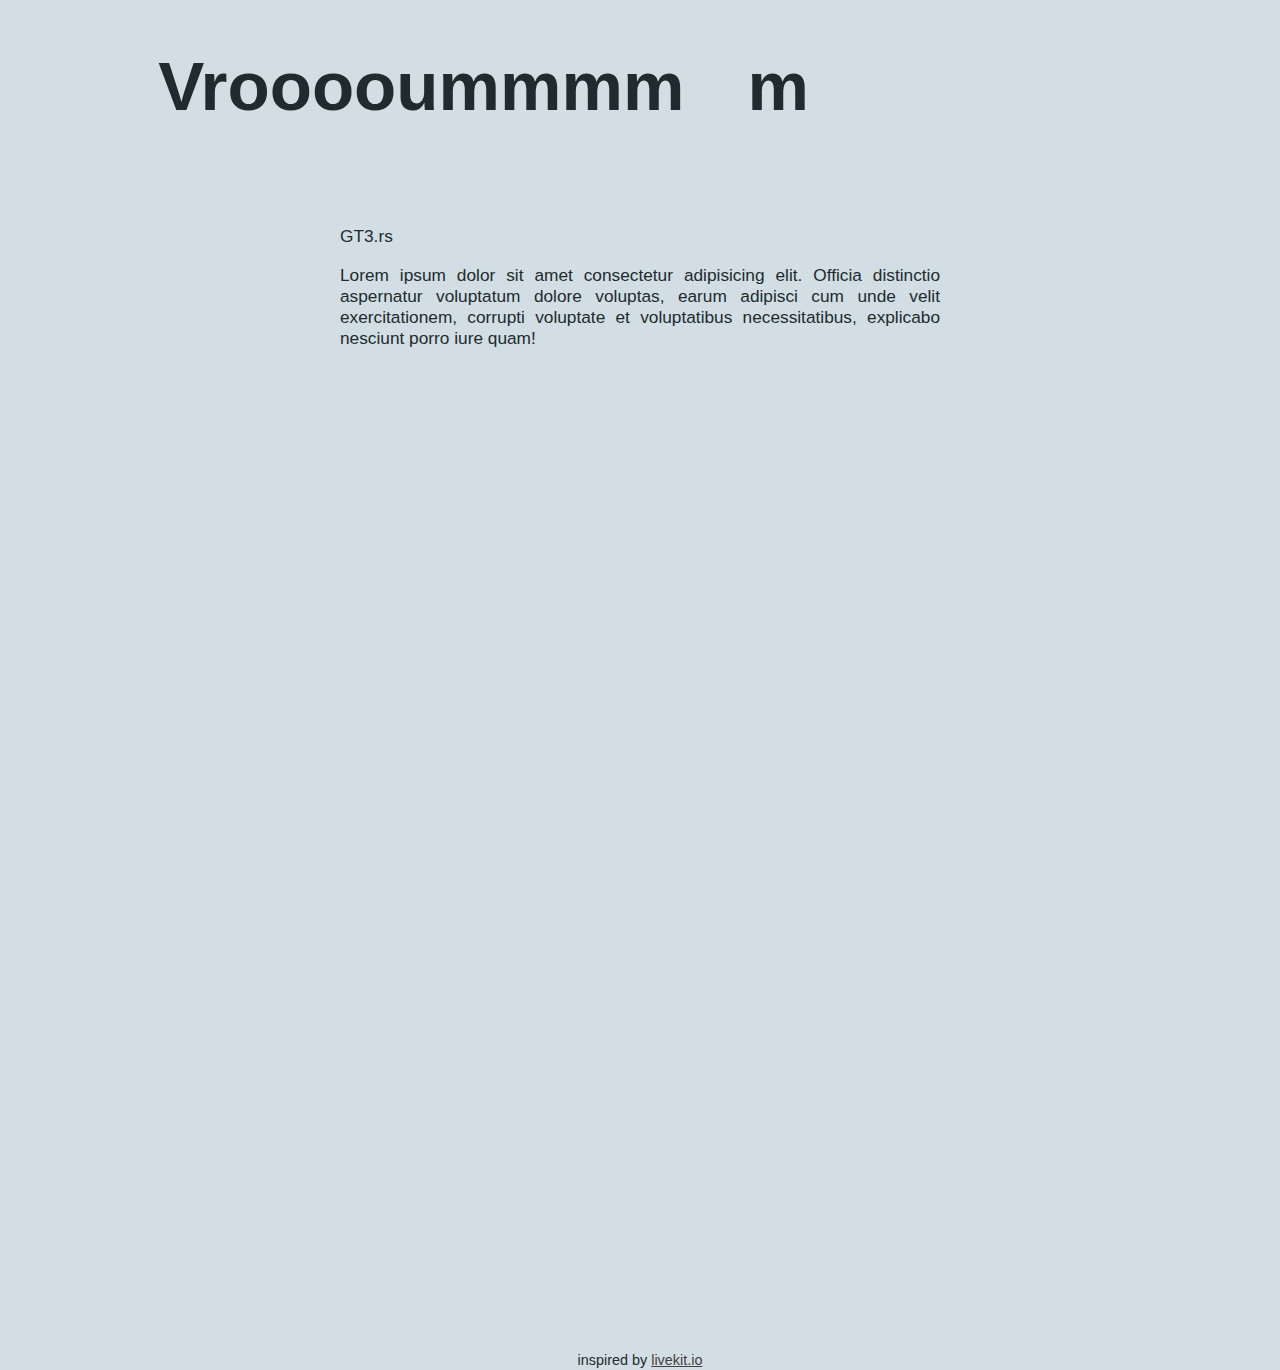
<file: index.html>
<!DOCTYPE html>
<html lang="en">
<head>
    <meta charset="UTF-8">
    <link rel="stylesheet" href="./css/style.css">
    <link rel="stylesheet" href="./css/blur_effect.css">
    <meta name="viewport" content="width=device-width, initial-scale=1.0">
    <title>GT3.rs</title>
    <meta name="description" content="Vrooooummmmmmm">
</head>
<body>
    <h1 class="title" id="text">
        Vrooooummmmmmmcoubeh
    </h1>

    <div class="content">
        <p>
            GT3.rs 
        </p>
        <p>
            Lorem ipsum dolor sit amet consectetur adipisicing elit. Officia distinctio aspernatur voluptatum dolore voluptas, earum adipisci cum unde velit exercitationem, corrupti voluptate et voluptatibus necessitatibus, explicabo nesciunt porro iure quam!
        </p>
    </div>

    <div class="full-height"></div>

    <footer>
        <small>
            inspired by <a href="https://livekit.io/">livekit.io</a>
        </small>
    </footer>

    <script src="./script.js"></script>
</body>
</html>
</file>
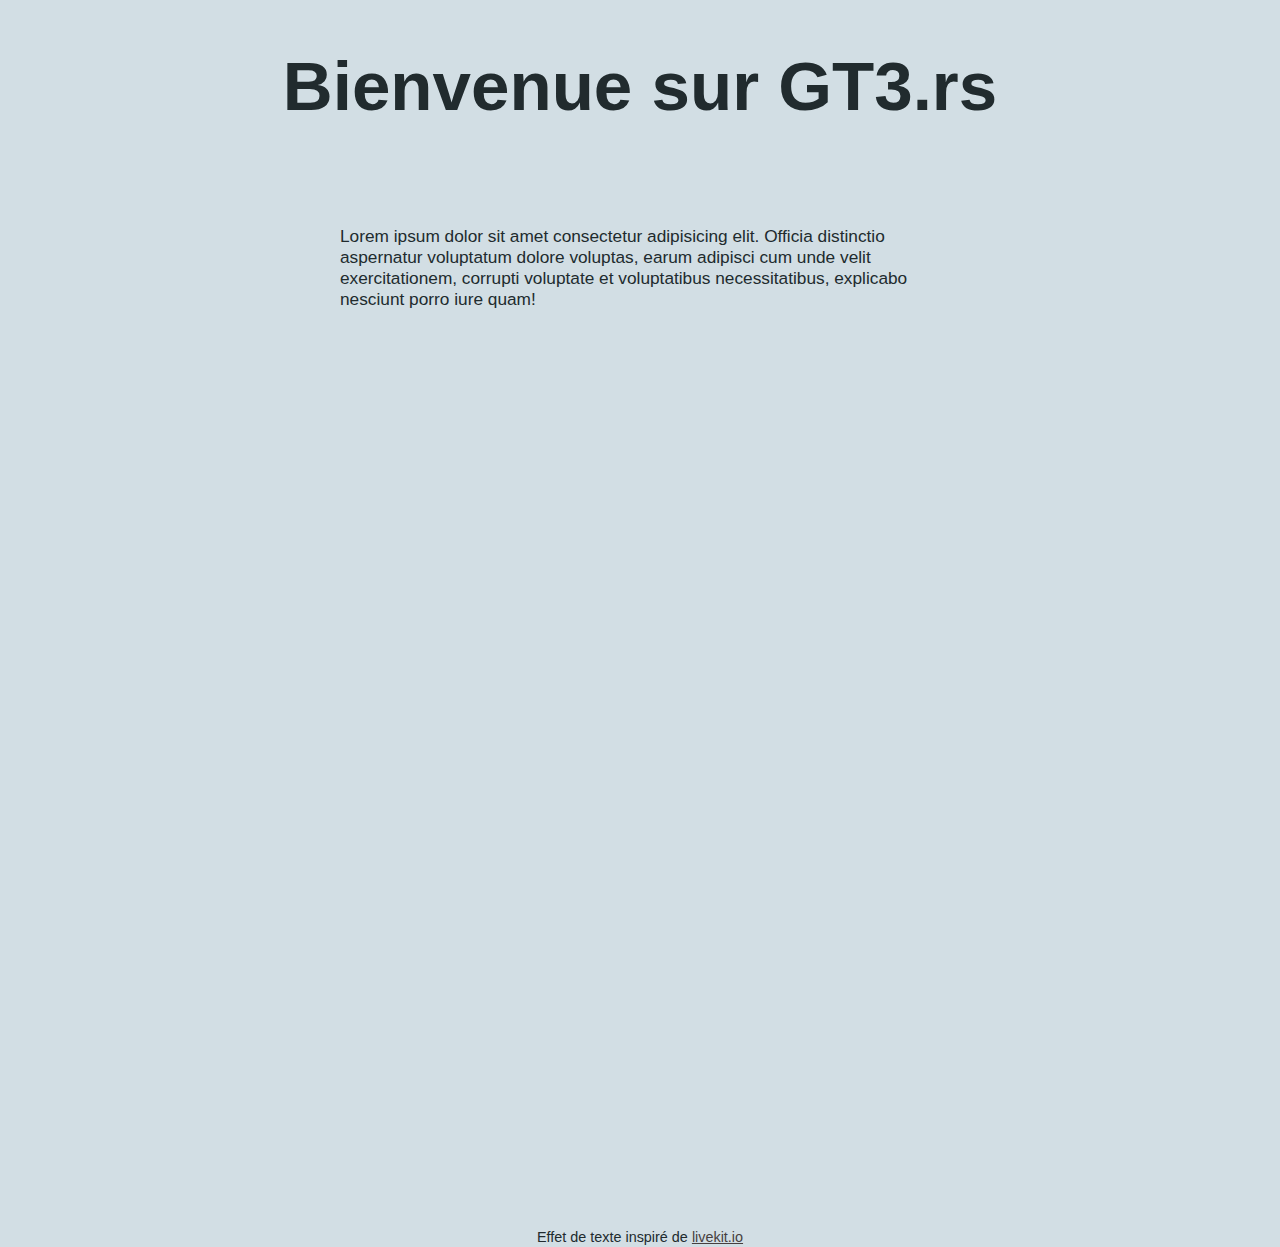
<file: src/index.html>
<!DOCTYPE html>
<html lang="en">
<head>
    <meta charset="UTF-8">
    <link rel="stylesheet" href="./css/style.css">
    <link rel="stylesheet" href="./css/blur_effect.css">
    <link rel="stylesheet" href="./css/disappear_effect.css">
    <meta name="viewport" content="width=device-width, initial-scale=1.0">
    <title>GT3.rs</title>
    <meta name="description" content="Vrooooummmmmmm">
</head>

<body onload="unblur('gt3rs')">
    <h1 id="title" onclick="restartAnimation('title')">
        Bienvenue sur <span id="gt3rs">GT3.rs</span>
    </h1>

    <div class="content full-height">
        <p>
            Lorem ipsum dolor sit amet consectetur adipisicing elit. Officia distinctio aspernatur voluptatum dolore voluptas, earum adipisci cum unde velit exercitationem, corrupti voluptate et voluptatibus necessitatibus, explicabo nesciunt porro iure quam!
        </p>
    </div>

    <script src="./script.js"></script>
</body>

<footer>
    <small onclick="unblur('footer')">
        Effet de texte inspiré de <a id="footer" href="https://livekit.io/">livekit.io</a>
    </small>
</footer>
</html>
</file>
<file: css/style.css>
:root {
  font-family: 'Lucida Sans', 'Lucida Sans Regular', 'Lucida Grande', 'Lucida Sans Unicode', Geneva, Verdana, sans-serif;
  font-size: 1.08rem;
}

h1 {
  font-size: 4rem;
  word-break: break-all;
}

h2 {
  font-size: 3rem;
}

h3 {
  font-size: 1.5rem;
}

.full-height {
  min-height: 100vh;
}

.content {
  margin: 100px auto;
  width: 600px;
  max-width: 90vw;
  text-align: justify;
}

body {
  margin: auto;
  text-align: center;
}

@media (prefers-color-scheme: dark) {
  body {
    color: #d2dee4;
    background-color: #212b2e;
    transition: 1s;
  }

  a {
    color: rgb(201, 178, 178);
  }
}

@media (prefers-color-scheme: light) {
  body {
    color: #212b2e;
    background-color: #d2dee4;
    transition: 1s;
  }

  a {
    color: rgb(71, 63, 63);
  }
}
</file>
<file: css/blur_effect.css>
:root {
    --initial-blur: blur(10px);
}

.text-animation-initial-state {
    opacity: 0;
    scale: 0.7;
    filter: var(--initial-blur);
}

@keyframes unblur {
    from {
        opacity: 0;
        filter: var(--initial-blur);
    }

    to {
        filter: blur(0);
        opacity: 1;
        padding: 0 !important;
    }
}

.animate_blur {
    animation-name: unblur;
    animation-duration: 1.5s;
}

.animate_padding {
    padding: 0px !important;
    transition: 1s;
}
</file>
<file: src/css/style.css>
:root {
  font-family: 'Lucida Sans', 'Lucida Sans Regular', 'Lucida Grande', 'Lucida Sans Unicode', Geneva, Verdana, sans-serif;
  font-size: 1.08rem;
}

h1 {
  font-size: 4rem;
}

h2 {
  font-size: 3rem;
}

h3 {
  font-size: 1.5rem;
}

.full-height {
  min-height: 100vh;
}

.content {
  margin: 100px auto;
  width: 600px;
  max-width: 90vw;
  text-align: left;
}

body {
  margin: auto;
  text-align: center;
}

#title:hover {
  cursor: pointer;
}

@media (prefers-color-scheme: dark) {
  body {
    color: #d2dee4;
    background-color: #212b2e;
    transition: 1s;
  }

  a {
    color: rgb(201, 178, 178);
  }
}

@media (prefers-color-scheme: light) {
  body {
    color: #212b2e;
    background-color: #d2dee4;
    transition: 1s;
  }

  a {
    color: rgb(71, 63, 63);
  }
}

@media screen and (max-width: 600px) {
  h1 {
    font-size: 4vmax;
  }
}
</file>
<file: src/css/blur_effect.css>
:root {
    --initial-blur: blur(10px);
}

.text-animation-initial-state {
    opacity: 0;
    filter: var(--initial-blur);
}

@keyframes unblur {
    from {
        opacity: 0;
        filter: var(--initial-blur);
    }

    to {
        filter: blur(0);
        opacity: 1;
    }
}

.animate_blur {
    animation-name: unblur;
    animation-duration: 1.5s;
}

.animate_padding {
    padding: 0px !important;
    transition: 1s;
}
</file>
<file: src/css/disappear_effect.css>
.disappear-initial-state {
    opacity: 1;
    filter: blur(0);
}

@keyframes disappear {
    from {
        opacity: 1;
        filter: blur(0)
    }

    to {
        opacity: 0;
        filter: blur(10px);
    }
}

.add_blur {
    animation-name: disappear;
    animation-duration: 0.7s;
    opacity: 0;
}
</file>
